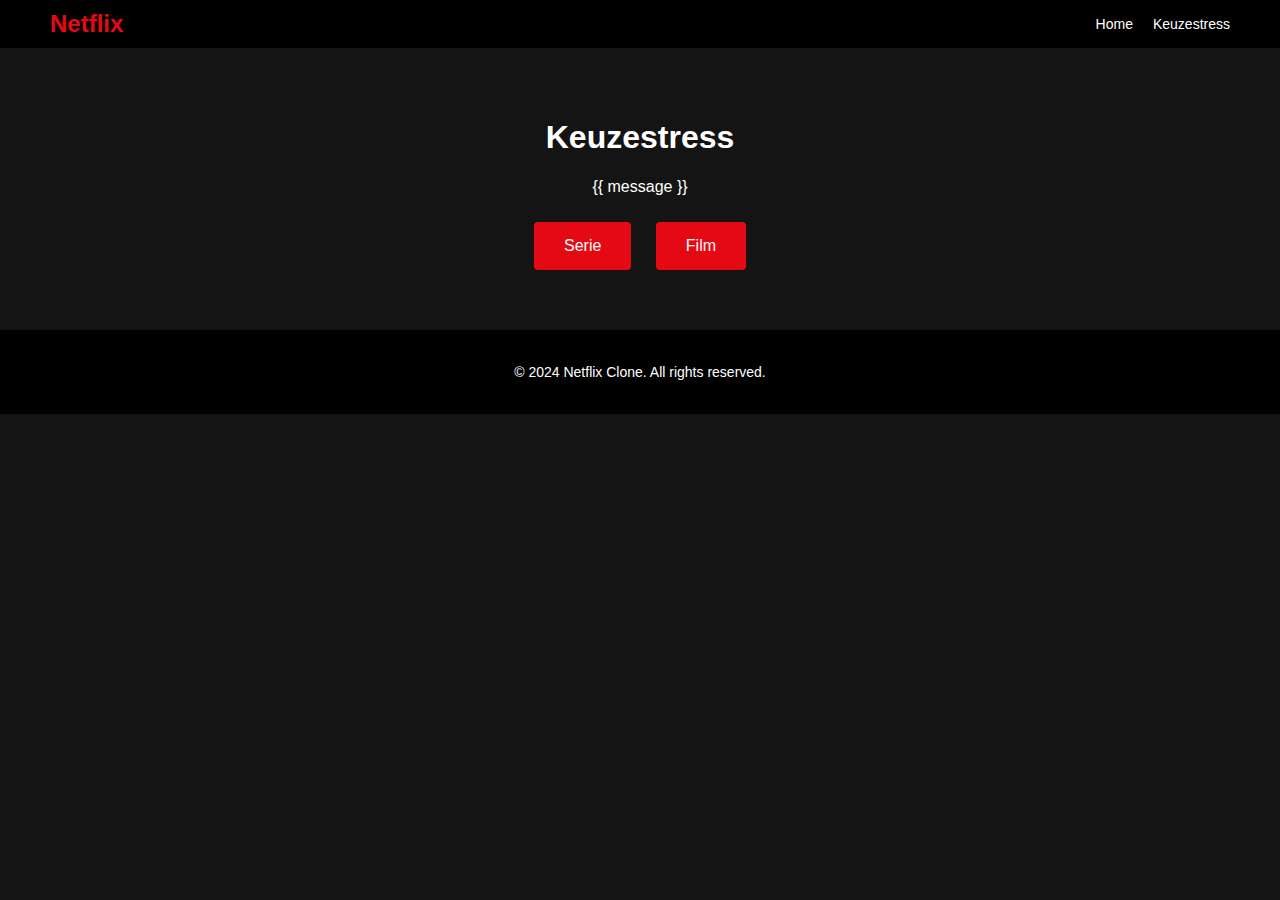
<file: templates/keuzestress.html>
<!DOCTYPE html>
<html lang="en">
<head>
    <meta charset="UTF-8">
    <meta name="viewport" content="width=device-width, initial-scale=1.0">
    <title>Keuzestress</title>
    <link rel="stylesheet" href="/static/style.css">
</head>
<body>
    <header>
        <div class="logo">Netflix</div>
        <nav>
            <ul>
                <li><a href="/">Home</a></li>
                <li><a href="/keuzestress">Keuzestress</a></li>
            </ul>
        </nav>
    </header>
    <main>
        <section class="keuzestress">
            <h1>Keuzestress</h1>
            <p>{{ message }}</p>
            <form method="POST">
                <button type="submit" name="choice" value="serie">Serie</button>
                <button type="submit" name="choice" value="film">Film</button>
            </form>
        </section>
    </main>
    <footer>
        <p>© 2024 Netflix Clone. All rights reserved.</p>
    </footer>
</body>
</html>
</file>
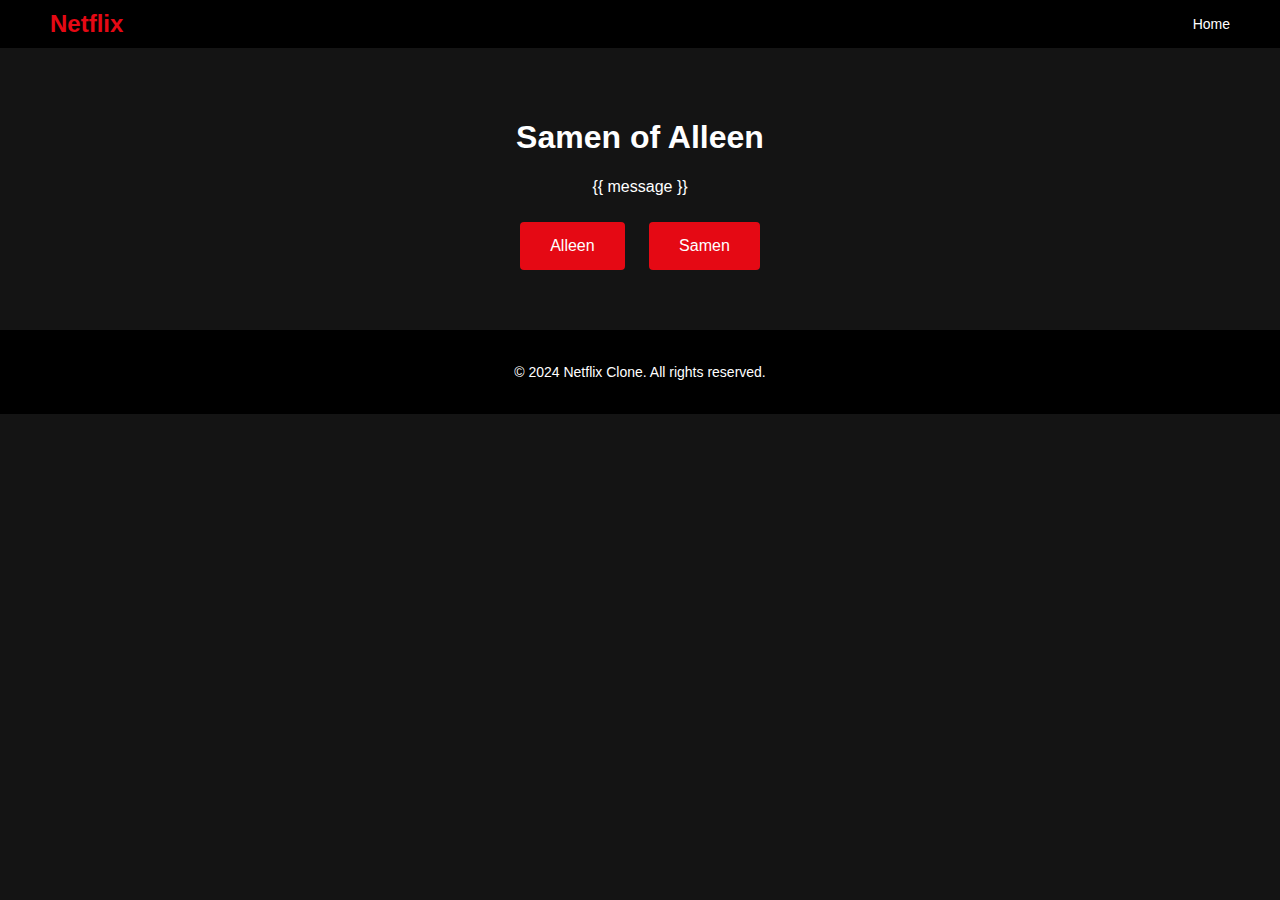
<file: templates/samen_of_alleen.html>
<!DOCTYPE html>
<html lang="en">
<head>
    <meta charset="UTF-8">
    <meta name="viewport" content="width=device-width, initial-scale=1.0">
    <title>Samen of Alleen</title>
    <link rel="stylesheet" href="/static/style.css">
</head>
<body>
    <header>
        <div class="logo">Netflix</div>
        <nav>
            <ul>
                <li><a href="/">Home</a></li>
            </ul>
        </nav>
    </header>
    <main>
        <section class="keuzestress">
            <h1>Samen of Alleen</h1>
            <p>{{ message }}</p>
            <form method="POST">
                <button type="submit" name="viewing_choice" value="alleen">Alleen</button>
                <button type="submit" name="viewing_choice" value="samen">Samen</button>
            </form>
        </section>
    </main>
    <footer>
        <p>© 2024 Netflix Clone. All rights reserved.</p>
    </footer>
</body>
</html>
</file>
<file: static/style.css>
body {
    margin: 0;
    font-family: Arial, sans-serif;
    background-color: #141414;
    color: #fff;
}

header {
    display: flex;
    justify-content: space-between;
    align-items: center;
    padding: 10px 50px;
    background-color: #000;
}

header .logo {
    font-size: 24px;
    font-weight: bold;
    color: #e50914;
}

header nav ul {
    list-style: none;
    display: flex;
    gap: 20px;
    margin: 0;
    padding: 0;
}

header nav ul li {
    display: inline;
}

header nav ul li a {
    text-decoration: none;
    color: #fff;
    font-size: 14px;
    transition: color 0.3s ease;
}

header nav ul li a:hover {
    color: #e50914;
}

.hero {
    text-align: center;
    padding: 100px 20px;
    background: linear-gradient(to top, rgba(0, 0, 0, 0.7), rgba(20, 20, 20, 1)), url('/static/img/background.jpg') center/cover no-repeat;
}

.hero h1 {
    font-size: 50px;
    margin-bottom: 20px;
}

.hero p {
    font-size: 20px;
    margin-bottom: 30px;
}

.hero button {
    background-color: #e50914;
    color: #fff;
    border: none;
    padding: 15px 30px;
    font-size: 16px;
    cursor: pointer;
    border-radius: 4px;
}

.hero button:hover {
    background-color: #f40612;
}

footer {
    text-align: center;
    padding: 20px 0;
    background-color: #000;
    font-size: 14px;
}
.keuzestress {
    text-align: center;
    padding: 50px 20px;
    background-color: #141414;
    color: #fff;
}

.keuzestress button {
    background-color: #e50914;
    color: #fff;
    border: none;
    padding: 15px 30px;
    font-size: 16px;
    cursor: pointer;
    margin: 10px;
    border-radius: 4px;
}

.keuzestress button:hover {
    background-color: #f40612;
}
.recommendation ul {
    list-style: none;
    padding: 0;
}

.recommendation li {
    margin: 10px 0;
    font-size: 18px;
}
</file>
